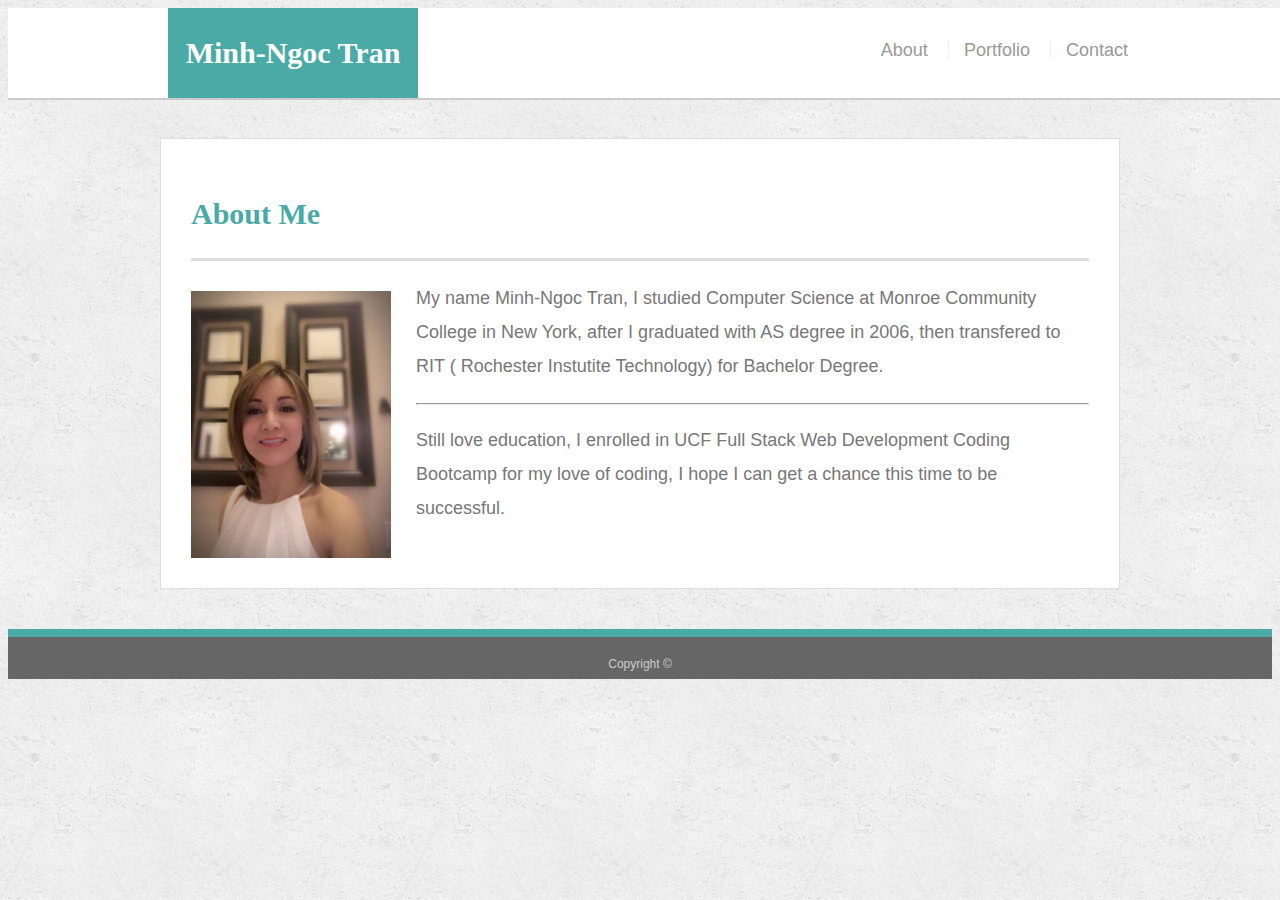
<file: index.html>
<!doctype html>

<html lang="en-us">



<head>

  <meta charset="UTF-8">

  <title>About | Your Name</title>

  <link rel="stylesheet" type="text/css" href="assets/css/style.css">

</head>

<body>
  <!-- header -->
  <header id="masthead">

    <div class="container">
      <!-- index page -->
      <a href="index.html" id="logo">Minh-Ngoc Tran</a>
      <!-- navigation -->
      <nav>

        <a href="index.html">About</a>
        <!-- portfolio page -->
        <a href="portfolio.html">Portfolio</a>
        <!-- contact page -->
        <a href="contact.html">Contact</a>
        <!-- end nav -->
      </nav>
      <!-- end div -->
    </div>
    <!-- end header -->
  </header>
  <!-- create main-container -->
  <div id="main-container" class="container">
    <!-- new section -->
    <section class="main-section">
      <!-- h1 -->
      <h1>About Me</h1>
      <!-- enter image -->
      <img src="assets/images/mypic.jpg" class="auth-image" alt="Your Name">
      <!-- p tag -->
      <p class="lead">
        My name Minh-Ngoc Tran, I studied Computer Science at Monroe Community College in
        New York, after I graduated with AS degree in 2006,
        then transfered to RIT ( Rochester Instutite Technology) for Bachelor Degree.
      </p>
      <hr class="my-4">
      <p> Still love education, I enrolled in UCF Full Stack Web Development Coding Bootcamp for my love of coding, I hope I can get a chance this time to 
        be successful.</p>
      <!-- end section -->
    </section>
  </div>
  </div>
  <!-- footer -->
<footer>
<div class="footer">
    <!-- copy right -->
      Copyright &copy;
  </div>
<!-- end footer -->
  </footer>
<!-- end body -->
</body>
<!-- end html -->
</html>
</file>
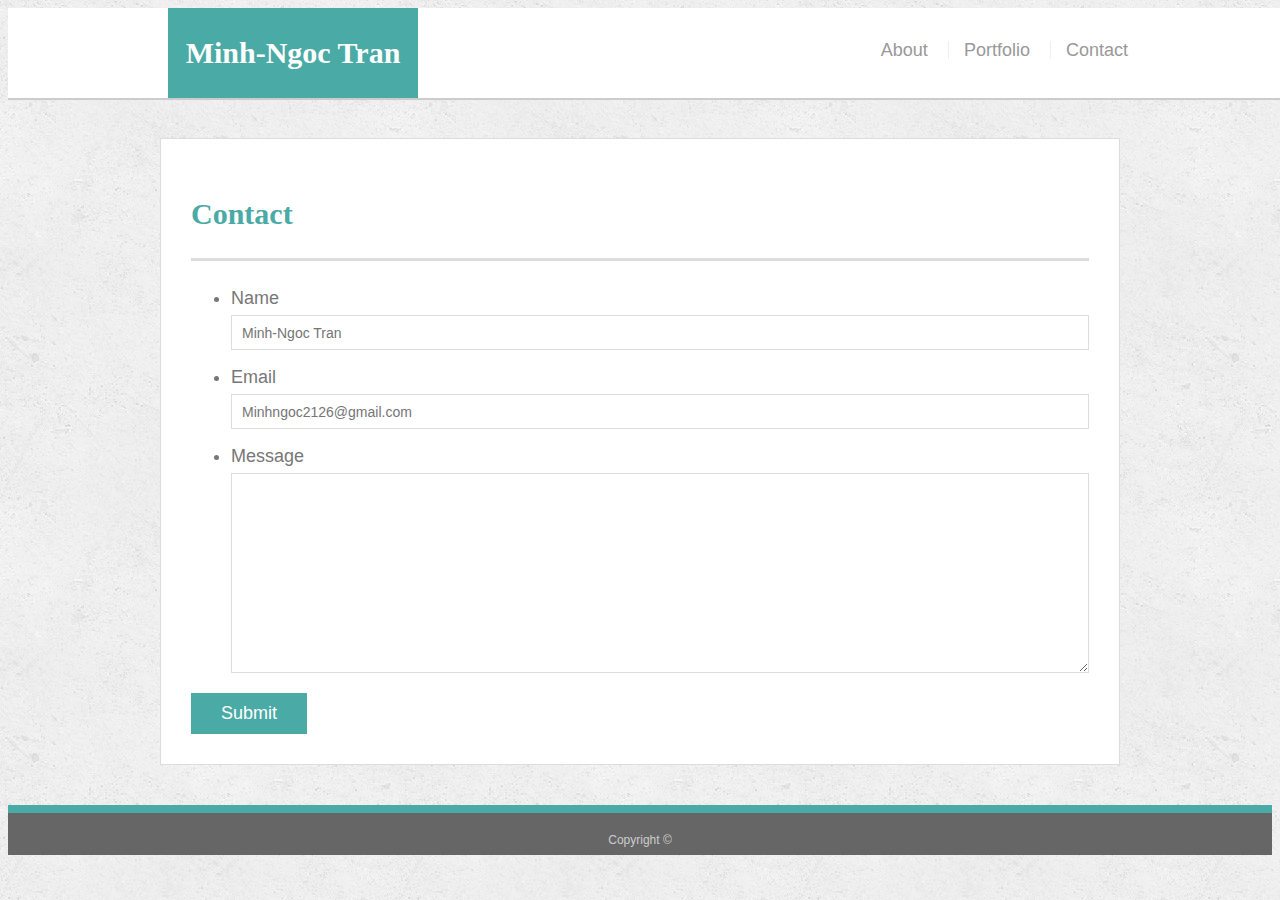
<file: contact.html>
<!doctype html>
<html lang="en-us">
<!-- header -->
<head>
  <meta charset="UTF-8">
  <title>Contact | Minh Tran</title>
  <link rel="stylesheet" type="text/css" href="assets/css/style.css">
</head>
<!-- body -->
<body>
  <header id="masthead">
    <div class="container">
      <a href="index.html" id="logo">Minh-Ngoc Tran</a>
      <!-- Create Nav -->
      <nav>
        <a href="index.html">About</a>
        <a href="portfolio.html">Portfolio</a>
        <a href="contact.html">Contact</a>
        <!-- End Nav -->
      </nav>
    </div>
  </header>

  <div id="main-container" class="container">
    <section class="main-section">
      <!-- Contact link -->
      <h1>Contact</h1>

      <form id="contact-form">
        <ul>
          <li>
            <!-- Name -->
            <label for="name">Name</label>
            <input type="text" id="name" name="name" placeholder="Minh-Ngoc Tran" required="required">
          </li>
          <!-- Email -->
          <li>
            <label for="email">Email</label>
            <input type="email" id="email" name="email" placeholder="Minhngoc2126@gmail.com" required="required">
          </li>
          <!-- Message -->
          <li>
            <label for="message">Message</label>
            <textarea id="message" name="message" required="required"></textarea>
          </li>
        </ul>
        <!-- submit -->
        <input type="submit">
      </form>
      <!-- End Section -->
    </section>
  </div>
  <!-- footer -->
  <footer>
    <div class="footer">
      Copyright &copy;
    </div>
    <!-- End footer -->
  </footer>
  <!-- End body -->
</body>
<!-- End html -->
</html>
</file>
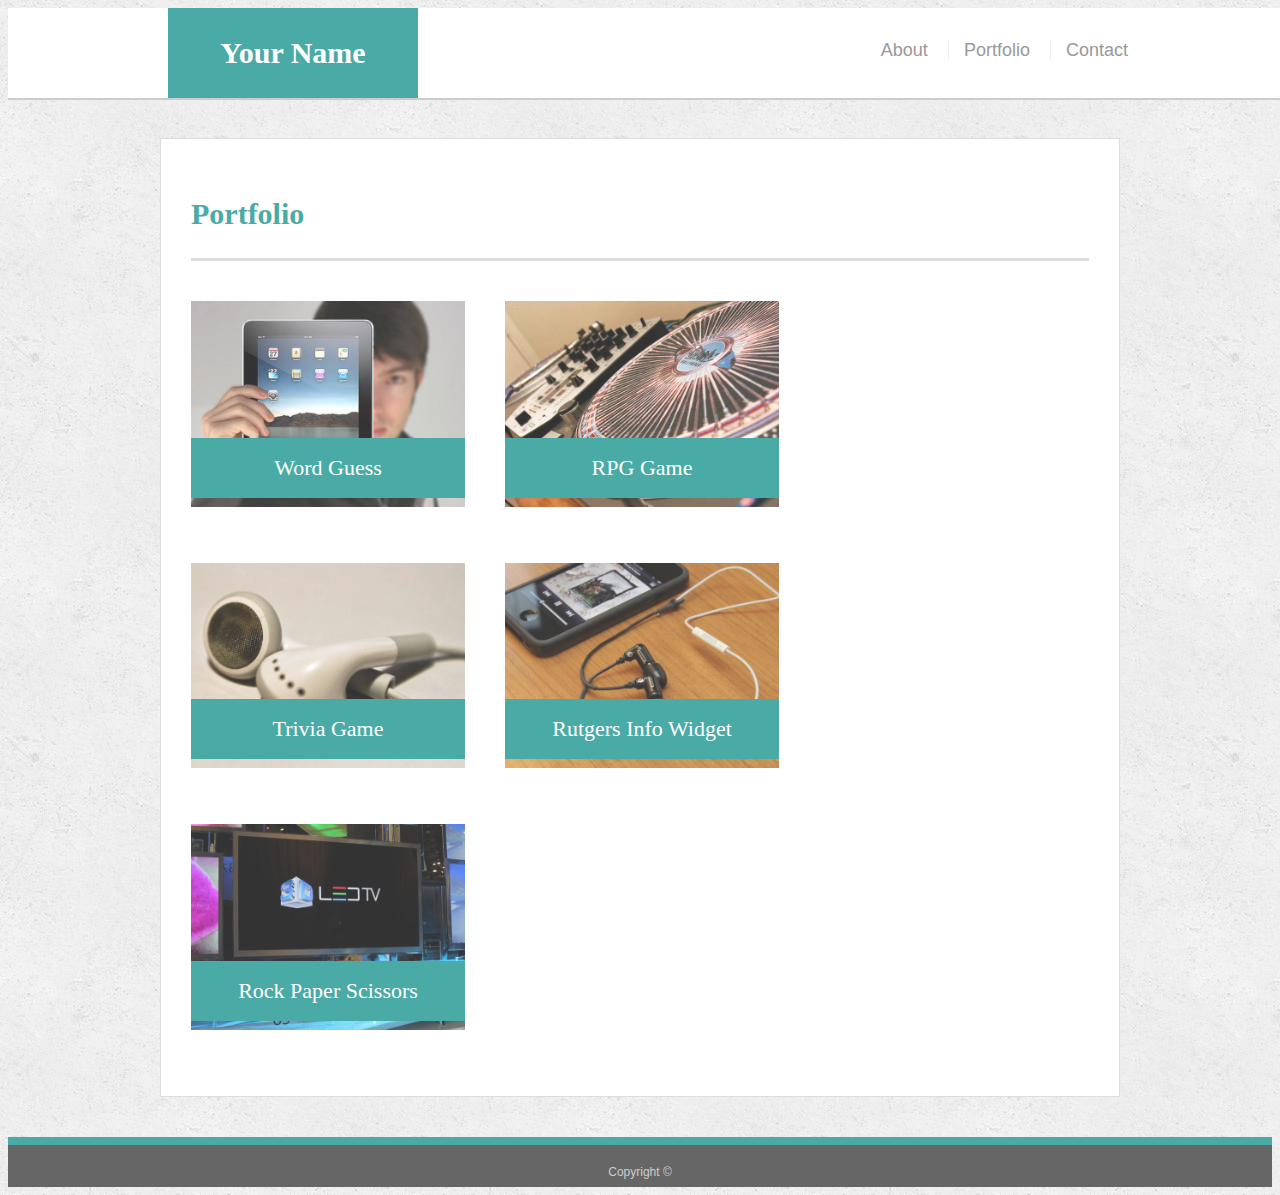
<file: porfolio.html>
<!doctype html>
<html lang="en-us">

<head>
  <meta charset="UTF-8">
  <title>Portfolio | Your Name</title>
  <link rel="stylesheet" type="text/css" href="assets/css/style.css">
</head>

<body>

  <header id="masthead">
    <div class="container">
      <a href="index.html" id="logo">Your Name</a>
      <nav>
        <a href="index.html">About</a>
        <a href="portfolio.html">Portfolio</a>
        <a href="contact.html">Contact</a>
      </nav>
    </div>
  </header>

  <div id="main-container" class="container">
    <section class="main-section">
      <h1>Portfolio</h1>

      <div class="work">
        <img src="assets/images/technics-q-c-640-480-1.jpg" alt="Word Guess">
        
        <h3>Word Guess</h3>
      </div>
      <div class="work">
        <img src="assets/images/technics-q-c-640-480-2.jpg" alt="RPG Game">

        <h3>RPG Game</h3>
      </div>
      <div class="work">
        <img src="assets/images/technics-q-c-640-480-5.jpg" alt="Trivia Game">

        <h3>Trivia Game</h3>
      </div>
      <div class="work">
        <img src="assets/images/technics-q-c-640-480-7.jpg" alt="Rutgers Info Widget">

        <h3>Rutgers Info Widget</h3>
      </div>
      <div class="work">
        <img src="assets/images/technics-q-c-640-480-9.jpg" alt="Rock Paper Scissors">

        <h3>Rock Paper Scissors</h3>
      </div>

    </section>

  </div>

  <footer>
    <div class="container">
      Copyright &copy; 
    </div>
  </footer>
</body>

</html>
</file>
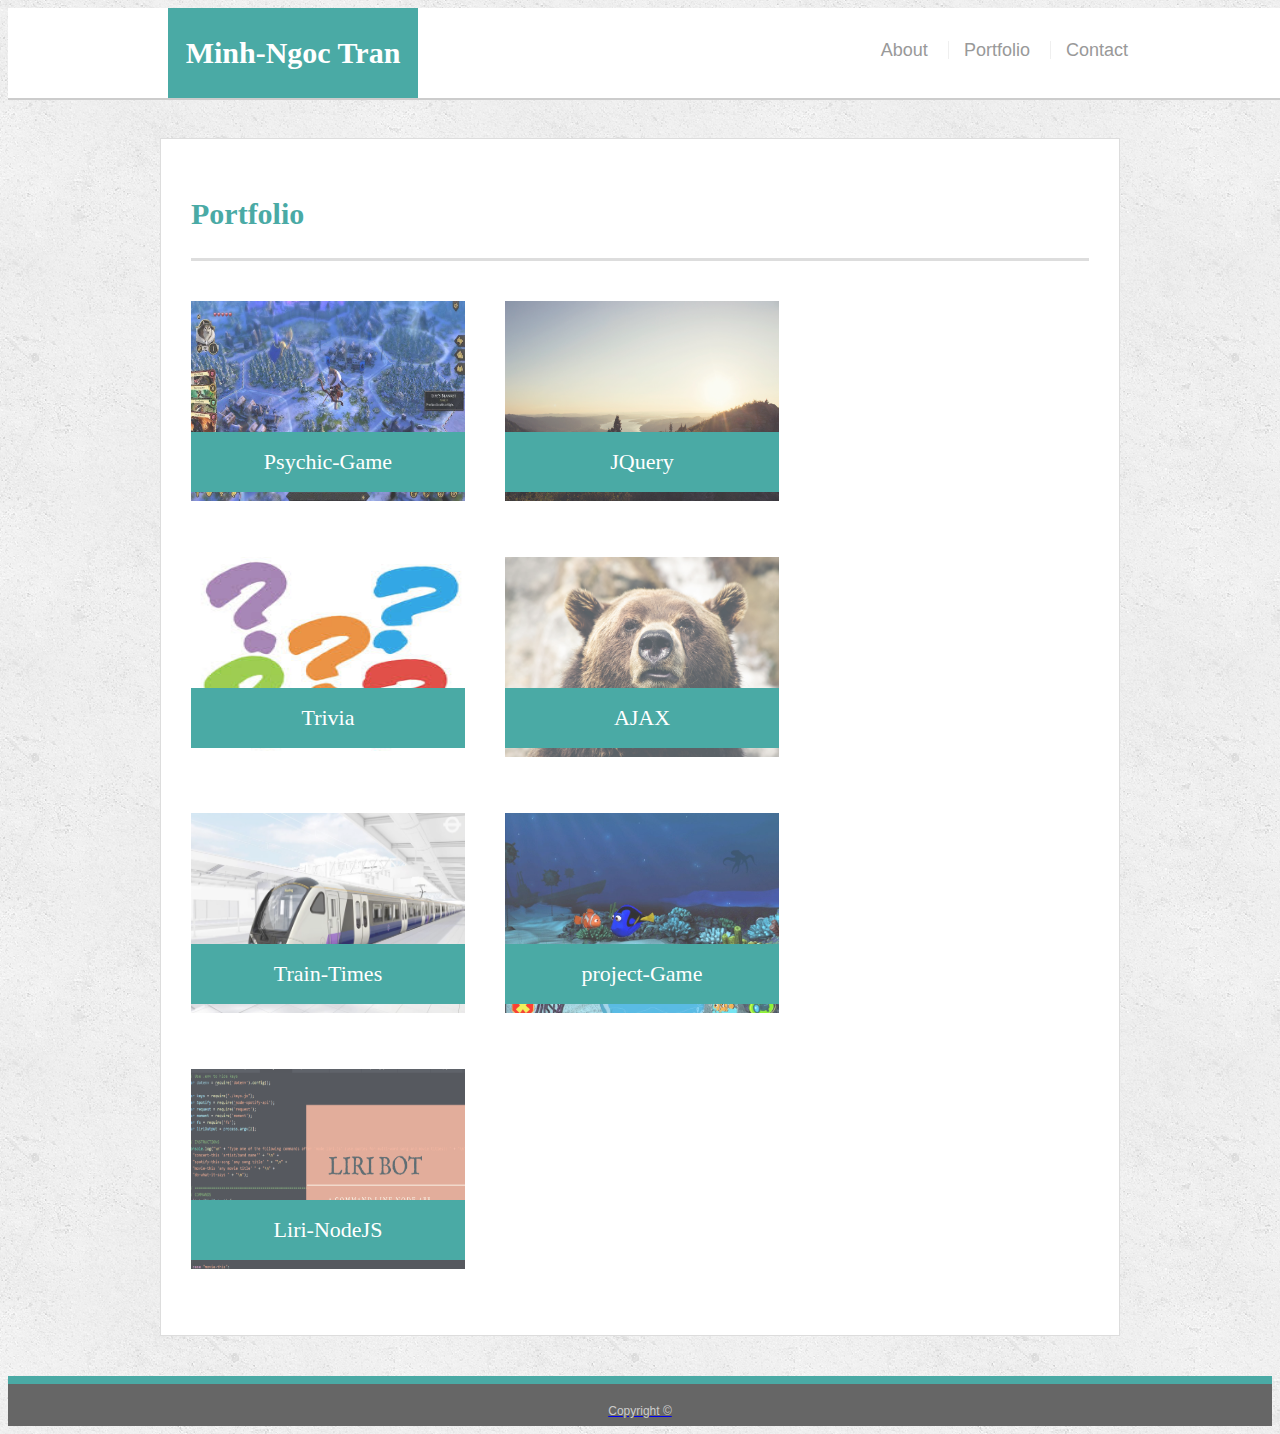
<file: portfolio.html>
<!doctype html>
<html lang="en-us">

<head>
  <meta charset="UTF-8">
  <title>Portfolio | Minh-Ngoc Tran</title>
  <link rel="stylesheet" type="text/css" href="assets/css/style.css">
</head>
<!-- body -->

<body>
  <!--  create container -->
  <header id="masthead">
    <div class="container">
      <!-- logo -->
      <a href="index.html" id="logo">Minh-Ngoc Tran</a>

      <!-- create nav -->
      <nav>
        <!-- index page -->
        <a href="index.html">About</a>
        <!-- pofolio page -->
        <a href="portfolio.html">Portfolio</a>
        <!-- contact page -->
        <a href="contact.html">Contact</a>
        <!-- end nav -->
      </nav>
    </div>
    <!-- end header -->
  </header>

  <div id="main-container" class="container">
    <!-- create section for all link-->
    <section class="main-section">
      <h1>Portfolio</h1>

      <!-- Psychic Game -->
      <div class="work">
        <a href="https://sheilatran-ucf.github.io/Psychic-Game/" target="_blank">
          <image src="assets/images/Psychic.jpg" width='400px' height="200px" alt="psychic game">
            <h3>Psychic-Game</h3>
      </div>

      <!-- JQuery -->
      <div class="work">
        <a href="https://sheilatran-ucf.github.io/JQuery/" target="_blank">
          <image src="assets/images/JQuery.jpg" width='400px' height="200px" alt="psychic game">
            <h3>JQuery</h3>
      </div>

      <!-- Trivia -->
      <div class="work">
        <a href="https://sheilatran-ucf.github.io/Trivia/" target="_blank">
          <image src="assets/images/Trivia.jpg" width='400px' height="200px" alt="psychic game">
            <h3>Trivia</h3>
      </div>

      <!-- Ajax -->
      <div class="work">
        <a href="https://sheilatran-ucf.github.io/AJAX/" target="_blank">
          <image src="assets/images/Ajax.jpg" width='400px' height="200px" alt="psychic game">
            <h3>AJAX</h3>
      </div>

      <!-- Traintime -->
      <div class="work">
        <a href="https://sheilatran-ucf.github.io/TrainTimes/" target="_blank">
          <image src="assets/images/TrainTime.jpg" width='400px' height="200px" alt="psychic game">
            <h3>Train-Times</h3>
      </div>

      <!-- Project-Game -->
      <div class="work">
        <a href="https://mvcampbell3.github.io/Flu-Fighters/" target="_blank">
          <image src="assets/images/finding.jpg" width='400px' height="200px" alt="psychic game">
            <h3>project-Game</h3>
      </div>
      <!-- Liri-NodeJs -->
      <div class="work">
        <a href="https://github.com/SheilaTran-UCF/LiriHW" target="_blank">
          <image src="assets/images/liri.png" width='400px' height="200px" alt="psychic game">
            <h3>Liri-NodeJS</h3>
      </div>
      <!-- end section -->
    </section>
  </div>
  <!-- footer -->
  <footer>
    <div class="footer">
      Copyright &copy;
    </div>
  </footer>
  <!-- end body -->
</body>
<!-- end html -->

</html>
</file>
<file: assets/css/style.css>
body { 

 font-family: Arial, "Helvetica Neue", Helvetica, sans-serif; 
  font-size: 18px; 
  line-height: 34px; 
  color: #777; 
  background: url("../images/concrete_seamless.png"); 
} 
 
* { 
  box-sizing: border-box;  


}
.container { 
 width: 100%; 
  max-width: 960px; 
  margin: 0 auto; 
  clear: both; 
} 
h1, 
h2, 
h3, 
p { 
margin-bottom: 20px; 
} 
p:last-child { 
  margin-bottom: 0; 
} 
h1, 
h2, 
h3 { 
  font-family: Georgia, Times, "Times New Roman", serif; 
  font-weight: 700; 
  color: #4aaaa5; 
} 
h1 { 
  padding-bottom: 20px; 
  font-size: 30px; 
  line-height: 49px; 
  border-bottom: 3px solid #ddd; 
} 
h2, 
h3 { 
  font-size: 22px; 

} 
/* header */ 
#masthead { 
  position: fixed; 
  z-index: 99; 
  width: 100%; 
  margin: 0 0 30px; 
  overflow: auto; 
  color: #fff; 
  background: #fff; 
  border-bottom: 2px solid #ccc; 
} 

#logo { 
  float: left; 
  width: 250px; 
  height: 90px; 
  font-family: Georgia, Times, "Times New Roman", serif; 
  font-size: 30px; 
  font-weight: 700; 
  line-height: 90px; 
  color: #fff; 
  text-align: center; 
  text-decoration: none; 
  background: #4aaaa5;  
} 

nav { 
  float: right; 
  margin-top: 25px; 
}  
nav a { 
display: inline-block; 
  padding-left: 15px; 
  margin-left: 15px; 
  line-height: 18px; 
  color: #999; 
  text-decoration: none; 
  border-left: 1px solid #efefef; 
} 
nav a:first-child { 
  border-left: 0 none; 
} 
h6 {
  color: #4aaaa5
}
 
/* footer */ 
footer { 
  padding: 10px 0; 
  clear: both; 
  font-size: 12px; 
  color: #fff; 
  color: #ccc; 
  text-align: center; 
  background: #666; 
  border-top: 8px solid #4aaaa5; 
  height: 50px; 
} 
/* banner*/

h3, h2 { 
  padding-bottom: 20px; 
  margin-bottom: 15px; 
  line-height: 22px; 
  border-bottom: 2px solid #eee; 
} 
/* main */ 
#main-container { 
  padding-top: 130px; 
} 
.main-section { 
  float: left; 
  width: 100%; 
  max-width: 960px; 
  padding: 30px; 
  margin: 0 0 40px; 
  background: #fff; 
  border: 1px solid #ddd; 
} 


/* portfolio page */ 

.work { 
position: relative; 
  float: left; 
 width: 274px; 
  margin: 20px 0 25px; 
  overflow: auto; 
} 

.work:hover h3 {
  background-color: greenyellow;
  color: blue;
}

.work:nth-child(even) { 
  margin-right: 40px; 
} 
.work img { 
  width: 100%; 
  border: 0 none; 
  opacity: 0.8; 

} 
.work h3 { 
  position: absolute; 
  bottom: 20px; 
  width: 100%; 
  padding: 15px; 
  margin-bottom: 0; 
  font-weight: 300; 
  line-height: 30px; 
  color: #fff; 
  text-align: center; 
  background: #4aaaa5; 
  border-bottom: 0; 

} 
.auth-image { 
  float: left; 
  width: 200px; 
  height: auto; 
  margin-top: 10px; 
  margin-right: 25px; 
} 

/* contact page */ 

#contact-form ul { 
  margin-bottom: 20px; 
} 
#contact-form li { 
  margin-bottom: 10px;
 
} 
label, 
input[type=text], 
input[type=email], 
textarea { 
  display: block; 
  width: 100%; 
} 
input[type=text], 
input[type=email], 
textarea { 
  height: 35px; 
  padding: 0 10px; 
  font-size: 14px; 
  border: 1px solid #ddd; 
} 
textarea { 
  height: 200px; 
 } 

 
input[type=submit] { 

  padding: 10px 30px; 
  font-size: 18px; 
  color: #fff; 
  cursor: pointer; 
  background: #4aaaa5; 
 border: 0 none; 

} 

#sidebar { 
  float: left; 
  margin: 50px 0 0 0;  
} 


/*
  The width of the wrapper will be 1024px
  at browser widths above 768px
*/
.wrapper {
  /* Box-model */
  width: 980px;

  /* Positioning */
  margin: 40px auto;
}

#main-content,
#sidebar {
  /* Box-model */
  width: 500px;
  padding: 30px;
}

 
#sidebar {
  /* Positioning */
  float: right;

  /* Visual */
  background: #eee;
}


/*
  The width of the wrapper will be 768px
  at browser widths above 600px
*/
 
 @media screen and (max-width: 768px){ 

 .container { 
      width: auto; 
      padding: 10px; 
      background-color: blue;
  } 


  #main-section { 
      width: 100%;
    
 
} 

/*
  The width of the wrapper will be under 600px;
*/
@media screen and (max-width: 680px){ 

  #masthead{ 
      width: auto; 
  }
 
  .container { 


   width: auto; 
      padding: 10px; 
      background-color: red;
  } 

 #main-section { 
      width: auto;
      
  
   
    }  

   }
 }
</file>
